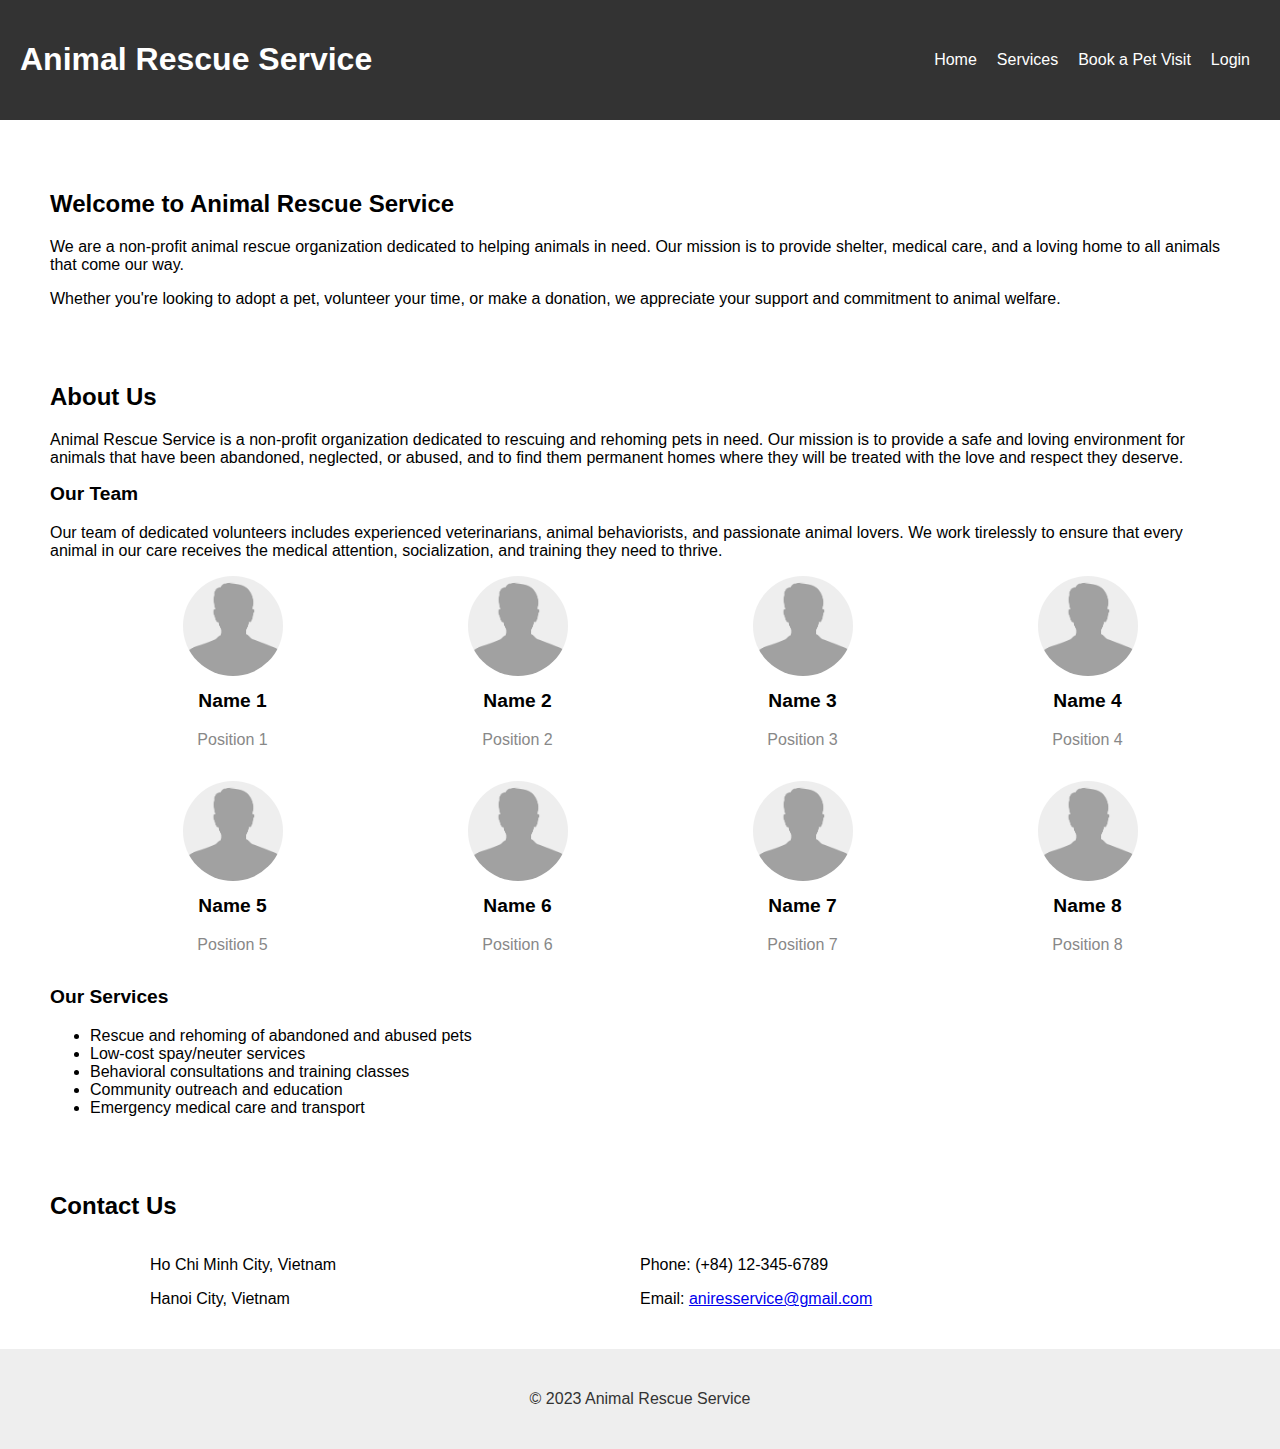
<file: templates/home.html>
<!DOCTYPE html>
<html>
	<head>
		<title>Animal Rescue Service</title>
		<link rel="stylesheet" type="text/css" href="../static/style.css">
		<link rel="stylesheet" type="text/css" href="../static/staff.css">
	</head>
	<body>
		<header>
			<h1>Animal Rescue Service</h1>
			<nav>
				<ul>
					<li><a href="home.html">Home</a></li>
					<li><a href="service-home.html">Services</a></li>
					<li><a href="booking.html">Book a Pet Visit</a></li>
					<li><a href="login.html">Login</a></li>
				</ul>
			</nav>
		</header>
		<main>
			<div>
				<h2>Welcome to Animal Rescue Service</h2>
				<p>We are a non-profit animal rescue organization dedicated to helping animals in need. Our mission is to provide shelter, medical care, and a loving home to all animals that come our way.</p>
				<p>Whether you're looking to adopt a pet, volunteer your time, or make a donation, we appreciate your support and commitment to animal welfare.</p>
			</div>

			<div class="space"></div>

			<div>
				<h2>About Us</h2>
		    	<p>Animal Rescue Service is a non-profit organization dedicated to rescuing and rehoming pets in need. Our mission is to provide a safe and loving environment for animals that have been abandoned, neglected, or abused, and to find them permanent homes where they will be treated with the love and respect they deserve.</p>
		    	<h3>Our Team</h3>
		    	<p>Our team of dedicated volunteers includes experienced veterinarians, animal behaviorists, and passionate animal lovers. We work tirelessly to ensure that every animal in our care receives the medical attention, socialization, and training they need to thrive.</p>
		    	
				<ul class="staff-ul">
					<li class="staff-li">
					  <img src="../Images/person.png" alt="Staff 1">
					  <h3>Name 1</h3>
					  <p class="staff-p">Position 1</p>
					</li>
					
					<li class="staff-li">
					  <img src="../Images/person.png" alt="Staff 2">
					  <h3>Name 2</h3>
					  <p class="staff-p">Position 2</p>
					</li>
					
					<li class="staff-li">
					  <img src="../Images/person.png" alt="Staff 3">
					  <h3>Name 3</h3>
					  <p class="staff-p">Position 3</p>
					</li>

					<li class="staff-li">
					  <img src="../Images/person.png" alt="Staff 4">
					  <h3>Name 4</h3>
					  <p class="staff-p">Position 4</p>
					</li>

				</ul>

				<ul class="staff-ul">
					<li class="staff-li">
					  <img src="../Images/person.png" alt="Staff 5">
					  <h3>Name 5</h3>
					  <p class="staff-p">Position 5</p>
					</li>
					
					<li class="staff-li">
					  <img src="../Images/person.png" alt="Staff 6">
					  <h3>Name 6</h3>
					  <p class="staff-p">Position 6</p>
					</li>
					
					<li class="staff-li">
					  <img src="../Images/person.png" alt="Staff 7">
					  <h3>Name 7</h3>
					  <p class="staff-p">Position 7</p>
					</li>

					<li class="staff-li">
					  <img src="../Images/person.png" alt="Staff 8">
					  <h3>Name 8</h3>
					  <p class="staff-p">Position 8</p>
					</li>
				</ul>

				<h3>Our Services</h3>
		    	<ul>
			    	<li>Rescue and rehoming of abandoned and abused pets</li>
			    	<li>Low-cost spay/neuter services</li>
			    	<li>Behavioral consultations and training classes</li>
			    	<li>Community outreach and education</li>
			    	<li>Emergency medical care and transport</li>
		    	</ul>
			</div>

			<div class="space"></div>

			<div>
				<h2>Contact Us</h2>
				<div class="contact">
					<div>
						<p>Ho Chi Minh City, Vietnam</p>
  						<p>Hanoi City, Vietnam</p>
					</div>
					<div>
						<p>Phone: (+84) 12-345-6789</p>
						<p>Email: <a href="https://mail.google.com/mail/?view=cm&fs=1&to=aniresservice@gmail.com" target="_blank">aniresservice@gmail.com</a></p>
					</div>
				</div>
			</div>
		</main>
		<footer>
			<p>&copy; 2023 Animal Rescue Service</p>
		</footer>
	</body>
</html>
</file>
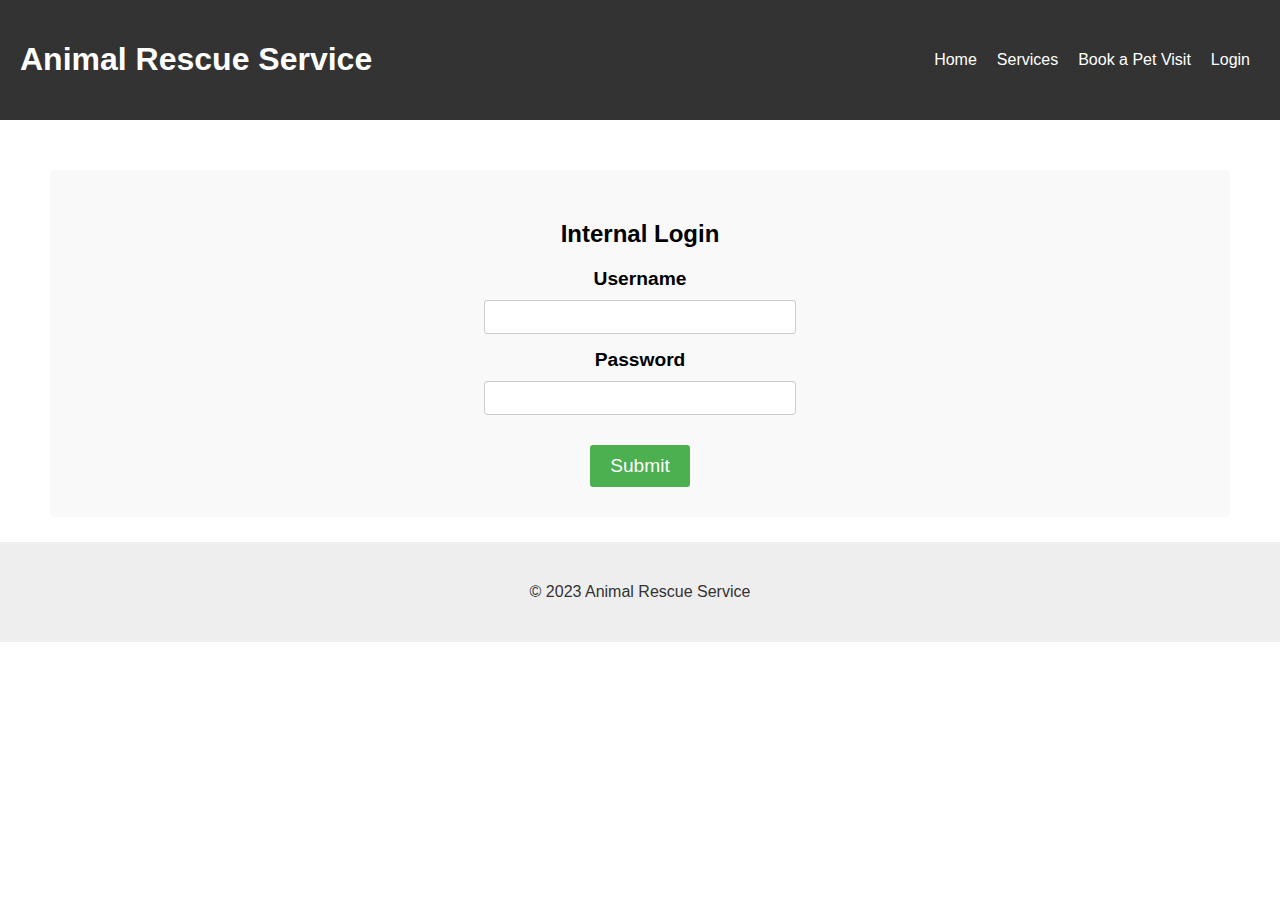
<file: templates/login.html>
<!DOCTYPE html>
<html>
    <head>
        <title>Login Page</title>
        <link rel="stylesheet" href="../static/style.css">
        <script src="https://d3js.org/d3.v7.min.js"></script>
    </head>
    <body>
        <header>
            <h1>Animal Rescue Service</h1>
            <nav>
                <ul>
                    <li><a href="home.html">Home</a></li>
					<li><a href="service-home.html">Services</a></li>
					<li><a href="booking.html">Book a Pet Visit</a></li>
					<li><a href="login.html">Login</a></li>
                </ul>
            </nav>
        </header>

        <main>
            <div class="booking-form">
                <form id="my-form">
                    <h2>Internal Login</h2>

                    <label for="username">Username</label>
                    <input type="text" id="username" name="username" required>

                    <label for="password">Password</label>
                    <input type="password" id="password" name="password" required>

                    <button type="submit" onclick="login()">Submit</button>
                </form>
            </div>
        </main>

        <footer>
            <p>&copy; 2023 Animal Rescue Service</p>
        </footer>
        <script src="../scripts/login.js"></script>
    </body>
</html>
</file>
<file: static/style.css>
body {
	font-family: Arial, sans-serif;
	margin: 0;
	padding: 0;
}

.space {
	margin: 75px;
}

.contact {
	display: grid;
	grid-template-columns: 1fr 1fr;
	padding-left: 50px;
	padding-right: 50px;
	margin-left: 50px;
	margin-right: 50px;
}

header {
	background-color: #333;
	color: #fff;
	display: flex;
	justify-content: space-between;
	align-items: center;
	padding: 20px;
}

nav ul {
	list-style: none;
	margin: 0;
	padding: 0;
	display: flex;
}

nav ul li {
	margin: 0 10px;
}

nav ul li a {
	color: #fff;
	text-decoration: none;
}

main {
	padding: 50px;
	padding-bottom: 25px;
}

section {
	margin-bottom: 50px;
}

section h2 {
	font-size: 36px;
	margin-bottom: 20px;
}

section ul {
	margin: 0;
	padding: 0;
	list-style: none;
}

section ul li {
	margin-bottom: 10px;
}

.booking-form {
	background-color: #f9f9f9;
	border-radius: 5px;
	padding: 20px;
}
  
.booking-form form {
	display: flex;
	flex-direction: column;
	align-items: center;
	padding: 10px;
}
  
.booking-form label {
	font-size: 1.2rem;
	font-weight: bold;
	margin-bottom: 10px;
}
  
.booking-form select,
.booking-form input,
.booking-form textarea {
	border: 1px solid #ccc;
	border-radius: 3px;
	padding: 5px;
	margin-bottom: 15px;
	font-size: 1.2rem;
	width: 100%;
	max-width: 300px;
}
  
select {
	-webkit-appearance: none;
	-moz-appearance: none;
	appearance: none;
}

.booking-form button {
	background-color: #4CAF50;
	border: none;
	color: white;
	padding: 10px 20px;
	text-align: center;
	text-decoration: none;
	display: inline-block;
	font-size: 1.2rem;
	margin-top: 15px;
	cursor: pointer;
	border-radius: 3px;
}
  
.booking-form button:hover {
	background-color: #3e8e41;
}
  
footer {
    background-color: #eee;
    color: #333;
    display: flex;
    justify-content: center;
    align-items: center;
    height: 100px;
	margin-top: 0px;
}


.tab {
	overflow: hidden;
	border: 1px solid #ccc;
	background-color: #f1f1f1;
}
  
.tab button {
	background-color: inherit;
	float: left;
	border: none;
	outline: none;
	cursor: pointer;
	padding: 14px 16px;
	transition: 0.3s;
}
  
.tab button:hover {
	background-color: #ddd;
}
  
.tab button.active {
	background-color: #ccc;
}
  
.tabcontent {
	display: none;
	padding: 6px 12px;
	border: 1px solid #ccc;
	border-top: none;
}
  
.show {
	display: block;
}
</file>
<file: static/staff.css>
.staff-ul {
    list-style: none;
    display: grid;
	grid-template-columns: 1fr 1fr 1fr 1fr;
}

.staff-li {
    text-align: center;
    margin: 0 10px;
}

img {
    width: 100px;
    height: 100px;
    border-radius: 50%;
}

h3 {
    margin-top: 10px;
    font-size: 1.2em;
}

.staff-p {
    margin-top: 5px;
    font-size: 1em;
    color: #888;
}
</file>
